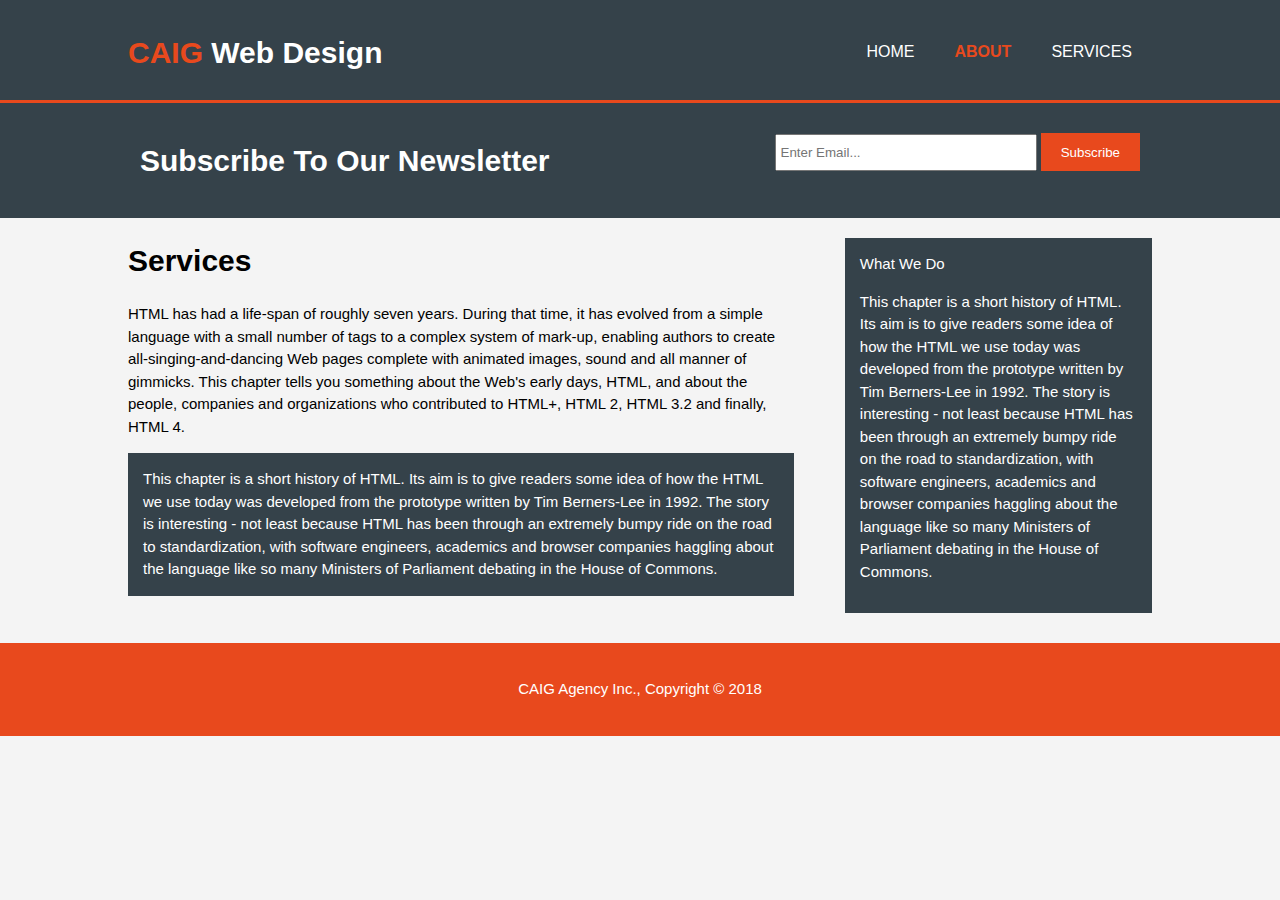
<file: about.html>
<!DOCTYPE html>
<html lang="en">
  <head>
    <meta charset="utf-8">
    <meta http-equiv="X-UA-Compatible" content="IE=edge">
    <meta name="viewport" content="width=device-width, initial-scale=1">
    <title>CAIG Web Design / About</title>
    <link rel="stylesheet" href="./CSS/main.css">
  </head>

  <body>
    <header>
      <div class="container">
        <div id="branding">
          <h1><span class="highlight">CAIG</span> Web Design</h1>
        </div>
        <nav>
          <ul>
            <li><a href="index.html">HOME</a></li>
            <li class="current"><a href="about.html">About</a></li>
            <li><a href="services.html">Services</a></li>
          </ul>
        </nav>
      </div>
    </header>

    <section id=newsletter>
      <div class="container">
        <h1>Subscribe To Our Newsletter</h1>
        <form>
          <input type="email" placeholder="Enter Email...">
          <button type="submit" class="button_1">Subscribe</button>
        </form>
      </div>
    </section>

    <section id="main">
      <div class="container">
        <article id="main-col">
          <h1 class="page-title">Services</h1>
          <p>HTML has had a life-span of roughly seven years. During that time, it has evolved from a simple language with a small number of tags to a complex system of mark-up, enabling authors to create all-singing-and-dancing Web pages complete with animated images, sound and all manner of gimmicks. This chapter tells you something about the Web's early days, HTML, and about the people, companies and organizations who contributed to HTML+, HTML 2, HTML 3.2 and finally, HTML 4.
</p>
          <p class="dark">This chapter is a short history of HTML. Its aim is to give readers some idea of how the HTML we use today was developed from the prototype written by Tim Berners-Lee in 1992. The story is interesting - not least because HTML has been through an extremely bumpy ride on the road to standardization, with software engineers, academics and browser companies haggling about the language like so many Ministers of Parliament debating in the House of Commons.</p>
        </article>
        <aside id="sidebar">
          <div class="dark"
            <h3> What We Do</h3>
            <p>This chapter is a short history of HTML. Its aim is to give readers some idea of how the HTML we use today was developed from the prototype written by Tim Berners-Lee in 1992. The story is interesting - not least because HTML has been through an extremely bumpy ride on the road to standardization, with software engineers, academics and browser companies haggling about the language like so many Ministers of Parliament debating in the House of Commons.</p>
          </div>
        </aside>
      </div>
    </section>

    <footer>
      <p>CAIG Agency Inc., Copyright &copy; 2018</p>
    </footer>
  </body>
</html>
</file>
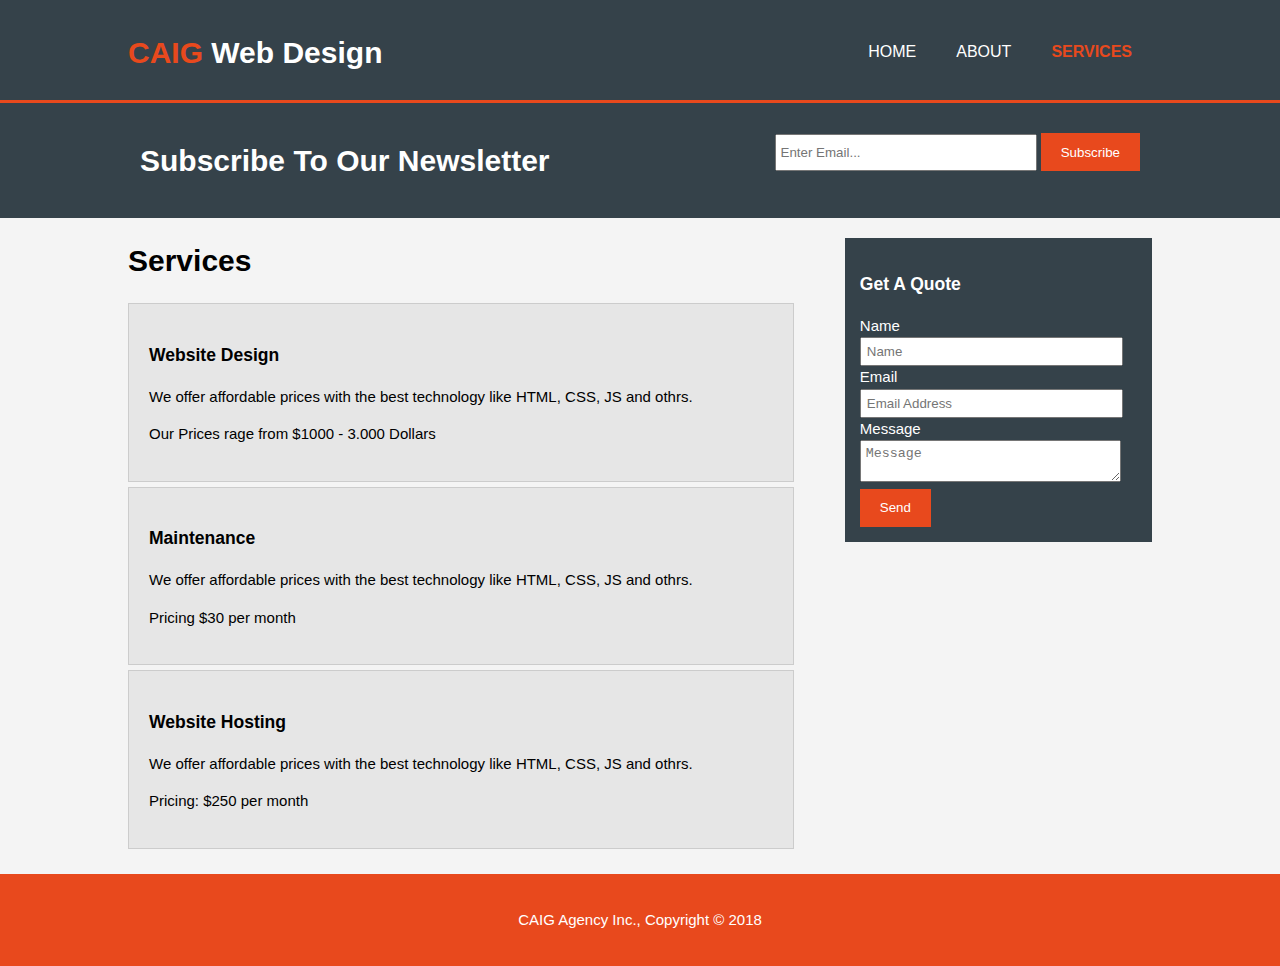
<file: services.html>
<!DOCTYPE html>
<html lang="en">
  <head>
    <meta charset="utf-8">
    <meta http-equiv="X-UA-Compatible" content="IE=edge">
    <meta name="viewport" content="width=device-width, initial-scale=1">
    <title>CAIG Web Design / Services</title>
    <link rel="stylesheet" href="./CSS/main.css">
  </head>

  <body>
    <header>
      <div class="container">
        <div id="branding">
          <h1><span class="highlight">CAIG</span> Web Design</h1>
        </div>
        <nav>
          <ul>
            <li><a href="index.html">HOME</a></li>
            <li><a href="about.html">About</a></li>
            <li  class="current"><a href="services.html">Services</a></li>
          </ul>
        </nav>
      </div>
    </header>

    <section id=newsletter>
      <div class="container">
        <h1>Subscribe To Our Newsletter</h1>
        <form>
          <input type="email" placeholder="Enter Email...">
          <button type="submit" class="button_1">Subscribe</button>
        </form>
      </div>
    </section>

    <section id="main">
      <div class="container">
        <article id="main-col">
          <h1 class="page-title">Services</h1>
          <ul id="services">
            <li>
              <h3>Website Design</h3>
              <p>We offer affordable prices with the best technology like HTML, CSS, JS and othrs.</p>
              <p>Our Prices rage from $1000 - 3.000 Dollars</p>
            </li>
            <li>
              <h3>Maintenance</h3>
              <p>We offer affordable prices with the best technology like HTML, CSS, JS and othrs.</p>
              <p>Pricing $30 per month</p>
            </li>
            <li>
              <h3>Website Hosting</h3>
              <p>We offer affordable prices with the best technology like HTML, CSS, JS and othrs.</p>
              <p>Pricing: $250 per month</p>
            </li>
          </ul>
        </article>
        <aside id="sidebar">
          <div class="dark">
            <h3>Get A Quote</h3>
            <form class="quote">
              <div>
                <label>Name</lable><br>
                <input type="text" placeholder="Name">
              </div>
              <div>
                <label>Email</lable><br>
                <input type="email" placeholder="Email Address">
              </div>
              <div>
                <label>Message</lable><br>
                <textarea placeholder="Message"></textarea>
              </div>
              <button class="button_1" type="submit">Send</button>
            </form>
          </div>
        </aside>
      </div>
    </section>

    <footer>
      <p>CAIG Agency Inc., Copyright &copy; 2018</p>
    </footer>
  </body>
</html>
</file>
<file: CSS/main.css>
body {
  font: 15px/1.5 Arial, Helvetica, sans-serif;
  padding: 0;
  margin: 0;
  background-color: #f4f4f4;
}

/*****GLOBAl*****/
.container {
  width: 80%;
  margin: auto;
  overflow: hidden;
}
ul {
  margin: 0;
  padding: 0;
}
.button_1 {
  height: 38px;
  background: #e8491d;
  border: 0;
  padding-left: 20px;
  padding-right: 20px;
  color: #ffffff;
}
.dark {
  padding: 15px;
  background: #35424a;
  color: #ffffff;
  margin-top: 10px;
  margin-bottom: 10px;
}
/*****END OF GLOBAL*****/

/*****HEADER*****/
header {
  background: #35424a;
  color: #ffffff;
  padding-top: 30px;
  min-height: 70px;
  border-bottom: #e8491d 3px solid;
}
header a {
  color: #ffffff;
  text-decoration: none;
  text-transform: uppercase;
  font-size: 16px;
}
header li {
  float: left;
  display: inline;
  padding: 0 20px 0 20px;
}
header #branding {
  float: left;
}
header #branding h1 {
  margin: 0;
}
header nav {
  float: right;
  margin-top: 10px;
}
header .highlight, header .current a {
  color: #e8491d;
  font-weight: bold;
}
header a:hover {
  color: #cccccc;
  font-weight: bold;
}
/*****END OF HEADER*****/

/*****SHOWCASE*****/
#showcase {
min-height: 400px;
background: url("../Images/Showcase_Img_01.jpg") no-repeat;
background-size: cover;
text-align: center;
color: white;
}
#showcase h1 {
  margin-top: 100px;
  font-size: 55px;
  margin-bottom: 10px;
}
#showcase p {
  font-size: 20px;
}
/*****END OF SHOWCASE*****/

/*****NEWSLETTER*****/
#newsletter {
  padding: 15px;
  color: #ffffff;
  background: #35424a;
}
#newsletter h1 {
  float: left;
}
#newsletter form {
  float: right;
  margin-top: 15px;
}
#newsletter input[type="email"] {
  padding: 4px;
  height: 25px;
  width: 250px;
}
/*****END OF NEWSLETTER*****/

/*****BOXES*****/
#boxes {
  margin-top: 20px;
}
#boxes .box {
  float: left;
  text-align: center;
  width: 30%;
  padding: 10px;
}
#boxes .box img {
  width: 90px;
}
/*****END OF BOXES*****/

/*****SIDEBAR*****/
aside#sidebar {
  float: right;
  width: 30%;
  margin-top: 10px;
}
aside#sidebar .quote input, aside#sidebar .quote textarea {
  width: 90%;
  padding: 5px;
}
/*****END OF SIDEBAR*****/

/*****MAIN-COL*****/
article#main-col {
  float: left;
  width: 65%;
}
/*****END OF MAIN-COL*****/

/*****SERVICES*****/
ul#services li {
  list-style: none;
  padding: 20px;
  border: #cccccc solid 1px;
  margin-bottom: 5px;
  background: #e6e6e6;
}
/*****END OF SERVICES*****/

/*****FOOTER*****/
footer {
  padding: 20px;
  margin-top: 20px;
  color: #ffffff;
  background-color: #e8491d;
  text-align: center;
}
/*****END OF FOOTER*****/

/*****MEDIA QUERIES*****/
@media(max-width: 768px) {
  header #branding,
  header nav,
  header nav li,
  #newsletter h1,
  #newsletter form,
  #boxes .box,
  article#main-col,
  aside#sidebar {
    float: none;
    text-align: center;
    width: 100%;
  }
  header {
    padding-bottom: 20px;
  }
  showcase h1 {
    margin-top: 40px;
  }
  #newsletter button, .quote button {
    display: block;
    width: 100%;
  }
  #newsletter form input[type="email"], .quote input, .quote textarea {
    width: 100%;
    margin-bottom: 5px;
  }
}
/*****END OF MEDIA QUERIES*****/
</file>
